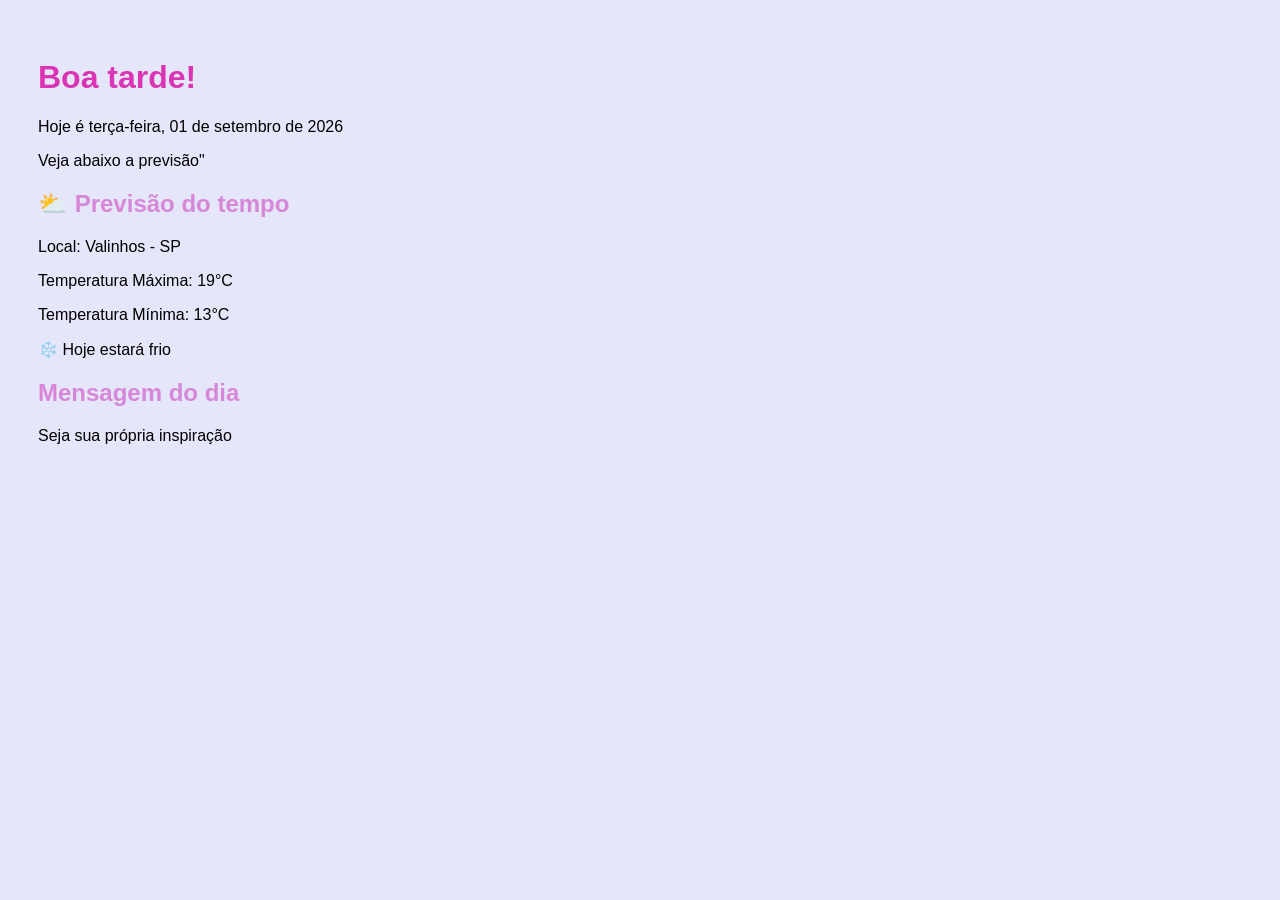
<file: index.html>
<!DOCTYPE html>
<html lang="pt-BR">
    <head>
        <!--Informaçoes para o navegador -->
        <meta charset="UTF-8"/>
        <title>Boa tarde!!!</title>
        <link rel="stylesheet" href="css/style.css" />
        </head>
        <body>
            <h1> Boa tarde!</h1>
            <p>Hoje é terça-feira, 01 de setembro de 2026</p>
            <p>Veja abaixo a previsão"</p>

            <h2> ⛅ Previsão do tempo</h2>
            <p>Local: Valinhos - SP</p>
            <p>Temperatura Máxima: 19°C</p>
            <p>Temperatura Mínima: 13°C </p>
            <p> ❄️ Hoje estará frio </p>

            <h2> Mensagem do dia</h2>
            <p>Seja sua própria inspiração</p>
        </body>
    </head>
</html>
</file>
<file: css/style.css>
body {
    background-color: lavender;
    font-family:'Gill Sans',
    'Gils Sans MT', Calibri,
    'Trebuchet MS', sans-serif;
    color: rgb(red, green, blue);
    padding: 30px;
}

h1 {
    color:rgb(218, 53, 180)
}

h2 {
    color: rgb(215, 135, 215)
}
</file>
